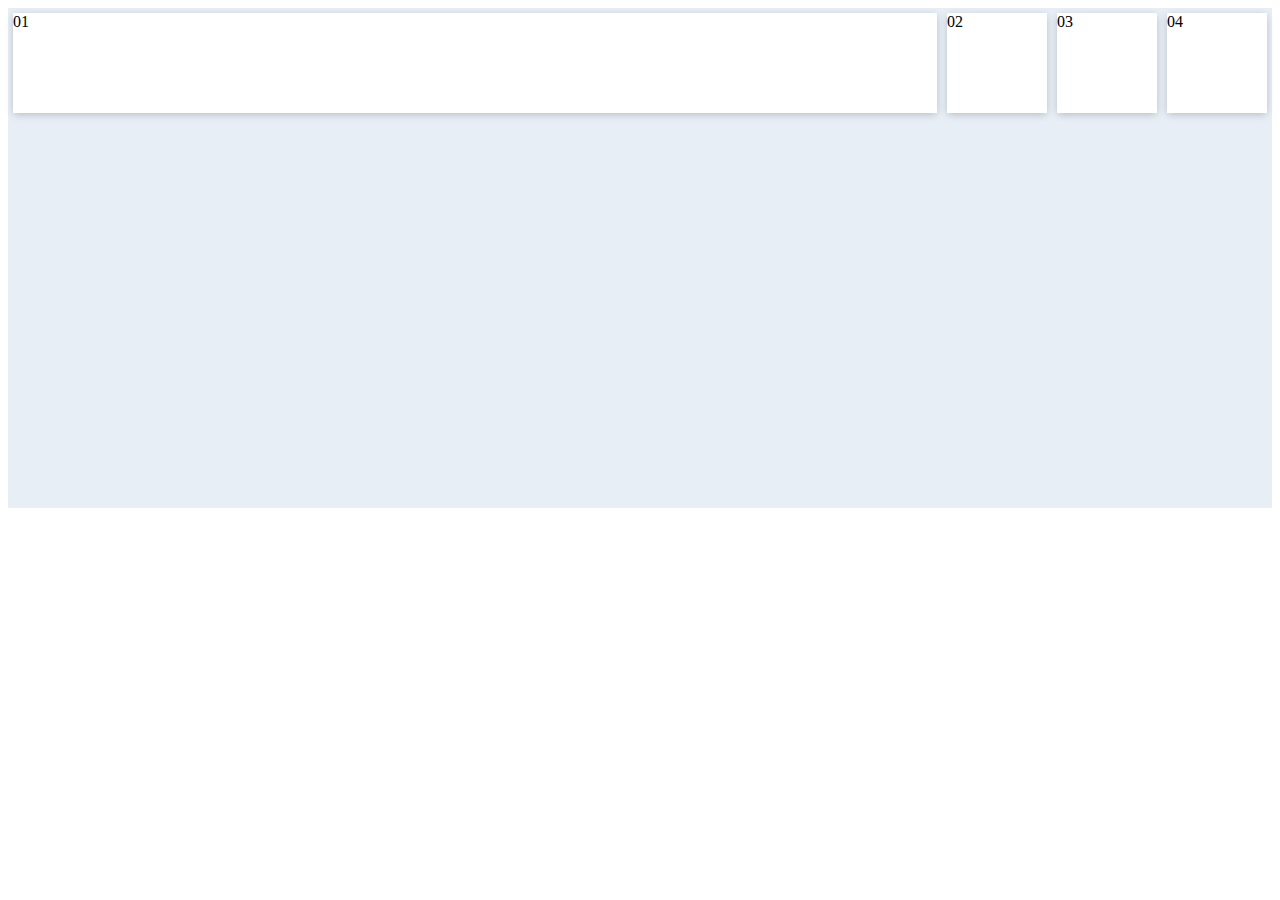
<file: flex_box.html>
<!DOCTYPE html>
<html lang="pt-br">

<head>
    <meta charset="UTF-8">
    <meta http-equiv="X-UA-Compatible" content="IE=edge">
    <meta name="viewport" content="width=device-width, initial-scale=1.0">
    <title>Document</title>
</head>

<body>
    <section id="content">
        <article class="item">01</article>
        <article class="item">02</article>
        <article class="item">03</article>
        <article class="item">04</article>
    </section>
    <style>
        #content {
            background: #e7eef5;
            height: 500px;
            display: flex;
            flex-direction: row;
            flex-wrap: wrap;
            justify-content: flex-start;
            /* justify-content: space-around; */
            /* justify-content: space-between; */
            align-items: flex-start;
            /* align-items: flex-end; */
            /* align-items: center; */
        }

        .item {
            flex-grow: 0;
            flex-shrink: 1;
            /* flex-basis: auto; */
            height: 100px;
            width: 100px;
            color: black;
            -webkit-box-shadow: 0px 2px 8px -1px rgba(0, 0, 0, 0.24);
            background: white;
            margin: 5px;
        }

        .item:nth-child(1) {
            flex-grow: 1;
        }

        .item:nth-child(2) {
            
        }

        .item:nth-child(3) {
            
        }

        .item:nth-child(4) {
            
        }
    </style>

</body>

</html>
</file>
